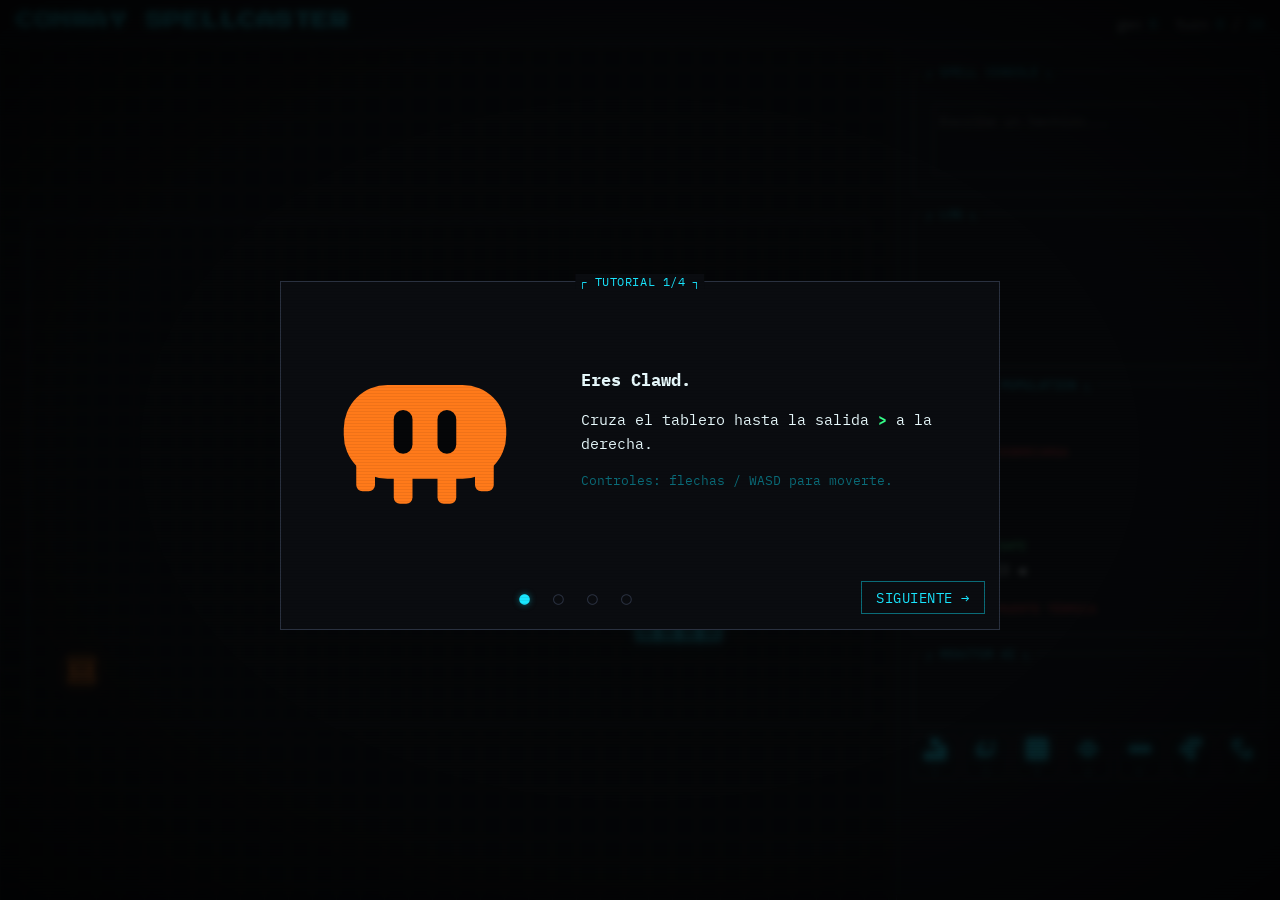
<file: index.html>
<!doctype html>
<html lang="es">
<head>
<meta charset="utf-8">
<meta name="viewport" content="width=device-width, initial-scale=1">
<title>Conway Spellcaster</title>
<link rel="preconnect" href="https://fonts.googleapis.com">
<link rel="preconnect" href="https://fonts.gstatic.com" crossorigin>
<link href="https://fonts.googleapis.com/css2?family=IBM+Plex+Mono:wght@400;500;700&family=Press+Start+2P&display=swap" rel="stylesheet">
<link rel="stylesheet" href="css/theme.css">
<link rel="stylesheet" href="css/layout.css">
  <link rel="icon" href="assets/favicon.png">
</head>
<body>
<header id="hud">
  <h1 class="pixel">CONWAY SPELLCASTER</h1>
  <div class="hud-stats mono">
    <div class="hud-gen">gen <span id="gen">0</span></div>
    <div class="hud-turn">turn <span id="turn">0</span> / <span id="maxturn">30</span></div>
  </div>
</header>

<main id="app">
  <div id="board-wrap">
    <canvas id="board" width="800" height="480"></canvas>
  </div>
  <div id="panel" class="mono"></div>
</main>

<div id="overlay"></div>
<div id="crt" aria-hidden="true"></div>

<script type="module" src="js/game.js"></script>
</body>
</html>
</file>
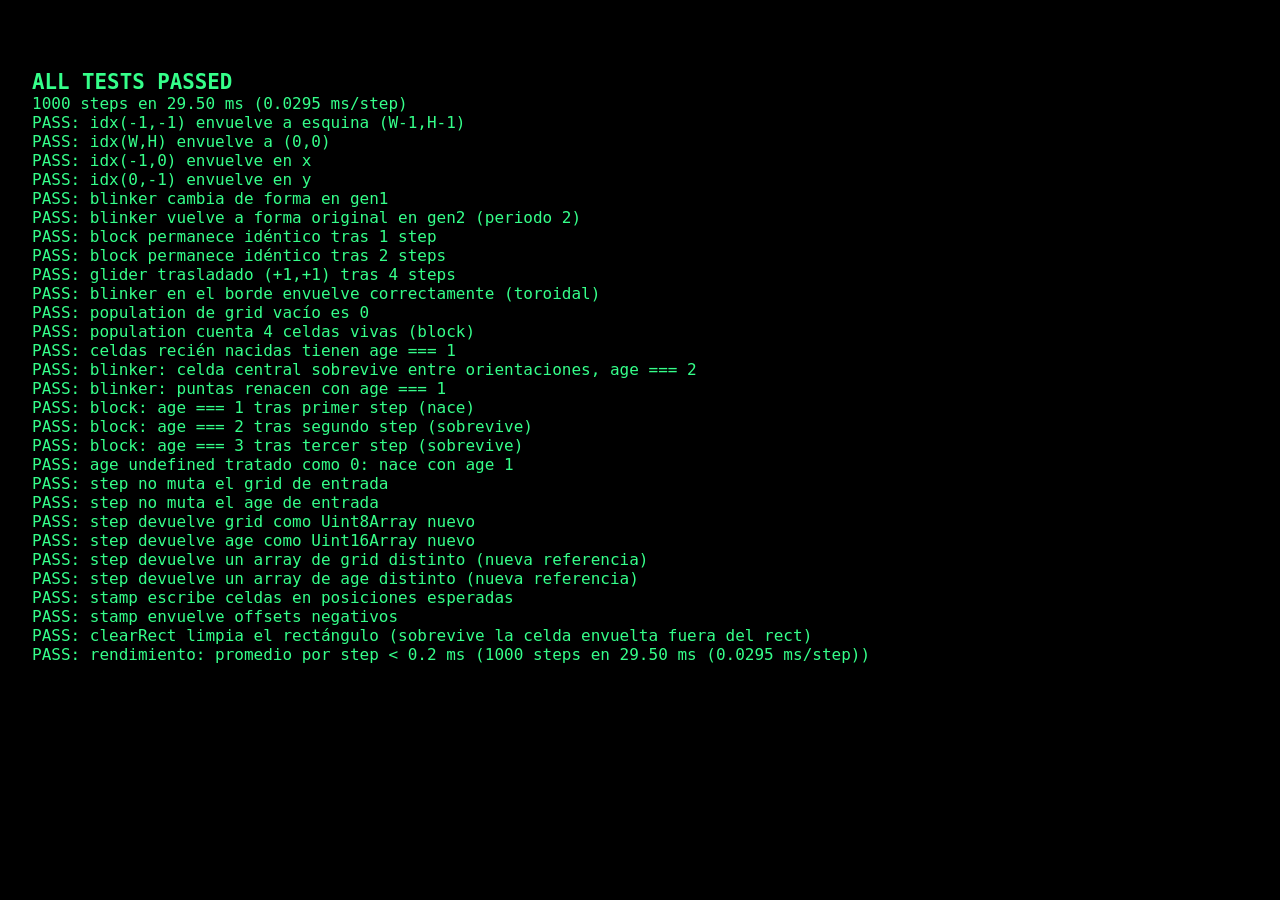
<file: js/life.test.html>
<!DOCTYPE html>
<html lang="es">
<head>
<meta charset="UTF-8">
<title>life.js tests</title>
<style>
  html, body { background: #000; color: #35ff8a; font-family: 'Cascadia Mono', Consolas, monospace; margin: 0; padding: 16px; white-space: pre-wrap; }
  .fail { color: #ff3b3b; }
  .pass { color: #35ff8a; }
</style>
</head>
<body>
<div id="out">Corriendo tests...</div>
<script type="module">
import { W, H, createGrid, idx, step, population, stamp, clearRect } from './life.js';

const lines = [];
let failures = 0;

function assert(cond, msg) {
  if (cond) {
    lines.push(`PASS: ${msg}`);
  } else {
    failures++;
    lines.push(`FAIL: ${msg}`);
  }
}

function gridToSet(grid) {
  const s = new Set();
  for (let y = 0; y < H; y++) for (let x = 0; x < W; x++) if (grid[idx(x, y)]) s.add(x + ',' + y);
  return s;
}

function setsEqual(a, b) {
  if (a.size !== b.size) return false;
  for (const v of a) if (!b.has(v)) return false;
  return true;
}

// --- idx wrap toroidal en esquinas ---
assert(idx(-1, -1) === idx(W - 1, H - 1), 'idx(-1,-1) envuelve a esquina (W-1,H-1)');
assert(idx(W, H) === idx(0, 0), 'idx(W,H) envuelve a (0,0)');
assert(idx(-1, 0) === idx(W - 1, 0), 'idx(-1,0) envuelve en x');
assert(idx(0, -1) === idx(0, H - 1), 'idx(0,-1) envuelve en y');

// --- blinker: periodo 2 ---
{
  let grid = createGrid();
  stamp(grid, [[0, 0], [1, 0], [2, 0]], 5, 5);
  const gen0 = gridToSet(grid);
  let age;
  ({ grid, age } = step(grid, undefined));
  const gen1 = gridToSet(grid);
  ({ grid, age } = step(grid, age));
  const gen2 = gridToSet(grid);

  assert(!setsEqual(gen0, gen1), 'blinker cambia de forma en gen1');
  assert(setsEqual(gen0, gen2), 'blinker vuelve a forma original en gen2 (periodo 2)');
}

// --- block: estable ---
{
  let grid = createGrid();
  stamp(grid, [[0, 0], [1, 0], [0, 1], [1, 1]], 10, 10);
  const gen0 = gridToSet(grid);
  let age;
  ({ grid, age } = step(grid, undefined));
  const gen1 = gridToSet(grid);
  assert(setsEqual(gen0, gen1), 'block permanece idéntico tras 1 step');
  ({ grid, age } = step(grid, age));
  assert(setsEqual(gen0, gridToSet(grid)), 'block permanece idéntico tras 2 steps');
}

// --- glider: se traslada (+1,+1) tras 4 steps ---
{
  let grid = createGrid();
  const gliderCells = [[1, 0], [2, 1], [0, 2], [1, 2], [2, 2]];
  stamp(grid, gliderCells, 15, 5);
  const expected = new Set(gliderCells.map(([dx, dy]) => (15 + dx + 1) + ',' + (5 + dy + 1)));
  let age;
  ({ grid, age } = step(grid, undefined));
  ({ grid, age } = step(grid, age));
  ({ grid, age } = step(grid, age));
  ({ grid, age } = step(grid, age));
  assert(setsEqual(gridToSet(grid), expected), 'glider trasladado (+1,+1) tras 4 steps');
}

// --- wrap toroidal: patrón que cruza el borde se comporta igual que en el centro ---
{
  // blinker vertical apoyado sobre la esquina (envuelve x=0/W-1)
  let grid = createGrid();
  stamp(grid, [[0, 0], [0, 1], [0, 2]], W - 1, 0);
  let age;
  ({ grid, age } = step(grid, undefined));
  // tras 1 step debería volverse horizontal en y=1, ocupando (W-2,1)-(W-1,1)-(0,1) envuelto
  const alive = gridToSet(grid);
  assert(alive.has((W - 2) + ',1') && alive.has((W - 1) + ',1') && alive.has('0,1'),
    'blinker en el borde envuelve correctamente (toroidal)');
}

// --- population ---
{
  let grid = createGrid();
  assert(population(grid) === 0, 'population de grid vacío es 0');
  stamp(grid, [[0, 0], [1, 0], [0, 1], [1, 1]], 3, 3);
  assert(population(grid) === 4, 'population cuenta 4 celdas vivas (block)');
}

// --- age correcto ---
{
  let grid = createGrid();
  stamp(grid, [[0, 0], [1, 0], [2, 0]], 20, 20); // blinker
  let age;
  ({ grid, age } = step(grid, undefined));
  // celdas recién nacidas -> age 1
  const born = gridToSet(grid);
  let allAge1 = true;
  for (const key of born) {
    const [x, y] = key.split(',').map(Number);
    if (age[idx(x, y)] !== 1) allAge1 = false;
  }
  assert(allAge1, 'celdas recién nacidas tienen age === 1');

  ({ grid, age } = step(grid, age));
  // vuelve a la forma original (horizontal): la celda central del blinker es la única
  // que está viva en ambas orientaciones, así que sobrevive y su age sube a 2;
  // las dos puntas renacen con age === 1.
  assert(age[idx(21, 20)] === 2, 'blinker: celda central sobrevive entre orientaciones, age === 2');
  assert(age[idx(20, 20)] === 1 && age[idx(22, 20)] === 1, 'blinker: puntas renacen con age === 1');

  // celda estable (block) debe incrementar age
  let grid2 = createGrid();
  stamp(grid2, [[0, 0], [1, 0], [0, 1], [1, 1]], 25, 5);
  let age2;
  ({ grid: grid2, age: age2 } = step(grid2, undefined));
  assert(age2[idx(25, 5)] === 1, 'block: age === 1 tras primer step (nace)');
  ({ grid: grid2, age: age2 } = step(grid2, age2));
  assert(age2[idx(25, 5)] === 2, 'block: age === 2 tras segundo step (sobrevive)');
  ({ grid: grid2, age: age2 } = step(grid2, age2));
  assert(age2[idx(25, 5)] === 3, 'block: age === 3 tras tercer step (sobrevive)');

  // age undefined se trata como todo 0, no debe romper
  let grid3 = createGrid();
  stamp(grid3, [[0, 0], [1, 0], [0, 1], [1, 1]], 12, 12);
  const { grid: g3, age: a3 } = step(grid3, undefined);
  assert(a3[idx(12, 12)] === 1, 'age undefined tratado como 0: nace con age 1');
}

// --- step no muta los arrays de entrada ---
{
  let grid = createGrid();
  stamp(grid, [[0, 0], [1, 0], [2, 0]], 8, 8);
  let age0 = new Uint16Array(W * H);
  const gridSnapshot = grid.slice();
  const ageSnapshot = age0.slice();
  const result = step(grid, age0);
  assert(grid.every((v, i) => v === gridSnapshot[i]), 'step no muta el grid de entrada');
  assert(age0.every((v, i) => v === ageSnapshot[i]), 'step no muta el age de entrada');
  assert(result.grid instanceof Uint8Array, 'step devuelve grid como Uint8Array nuevo');
  assert(result.age instanceof Uint16Array, 'step devuelve age como Uint16Array nuevo');
  assert(result.grid !== grid, 'step devuelve un array de grid distinto (nueva referencia)');
  assert(result.age !== age0, 'step devuelve un array de age distinto (nueva referencia)');
}

// --- stamp / clearRect ---
{
  let grid = createGrid();
  stamp(grid, [[0, 0], [1, 1]], 0, 0);
  assert(grid[idx(0, 0)] === 1 && grid[idx(1, 1)] === 1, 'stamp escribe celdas en posiciones esperadas');
  stamp(grid, [[-1, -1]], 0, 0); // wrap negativo
  assert(grid[idx(W - 1, H - 1)] === 1, 'stamp envuelve offsets negativos');

  clearRect(grid, 0, 0, 2, 2);
  assert(population(grid) === 1, 'clearRect limpia el rectángulo (sobrevive la celda envuelta fuera del rect)');
}

// --- rendimiento: 1000 steps ---
let perfMsg = '';
{
  let grid = createGrid();
  // patrón caótico para no morir rápido: r-pentomino
  stamp(grid, [[1, 0], [2, 0], [0, 1], [1, 1], [1, 2]], 20, 10);
  let age;
  const N = 1000;
  const t0 = performance.now();
  for (let i = 0; i < N; i++) {
    ({ grid, age } = step(grid, age));
  }
  const t1 = performance.now();
  const totalMs = t1 - t0;
  const perStepMs = totalMs / N;
  perfMsg = `${N} steps en ${totalMs.toFixed(2)} ms (${perStepMs.toFixed(4)} ms/step)`;
  assert(perStepMs < 0.2, `rendimiento: promedio por step < 0.2 ms (${perfMsg})`);
}

// --- render resultado ---
const out = document.getElementById('out');
const allPassed = failures === 0;
const header = allPassed ? 'ALL TESTS PASSED' : `${failures} TEST(S) FAILED`;
out.innerHTML = '';
const h = document.createElement('div');
h.className = allPassed ? 'pass' : 'fail';
h.style.fontWeight = 'bold';
h.style.fontSize = '1.3em';
h.textContent = header;
out.appendChild(h);
const perfDiv = document.createElement('div');
perfDiv.textContent = perfMsg;
out.appendChild(perfDiv);
for (const line of lines) {
  const d = document.createElement('div');
  d.className = line.startsWith('FAIL') ? 'fail' : 'pass';
  d.textContent = line;
  out.appendChild(d);
}

console.log(header);
console.log(perfMsg);
for (const line of lines) {
  if (line.startsWith('FAIL')) console.error(line); else console.log(line);
}
</script>
</body>
</html>
</file>
<file: css/theme.css>
/* Conway Spellcaster — tema visual (tokens, fuentes, CRT overlay) */

:root {
  --bg: #050608;
  --grid: #14181f;
  --panel: #0a0c10;
  --border: #2a3140;
  --cyan: #19e6ff;
  --cyan-dim: #0a6b78;
  --white: #eafcff;
  --magenta: #ff2fa0;
  --orange: #ff7a1a;
  --yellow: #ffe14d;
  --green: #35ff8a;
  --red: #ff3b3b;
  --font-mono: 'IBM Plex Mono', 'Cascadia Mono', Consolas, monospace;
  --font-pixel: 'Press Start 2P', var(--font-mono);
}

* { box-sizing: border-box; }

html, body {
  margin: 0;
  padding: 0;
  height: 100%;
  background: var(--bg);
  color: var(--white);
  font-family: var(--font-mono);
}

body {
  overflow: hidden;
}

::selection { background: var(--cyan-dim); color: var(--white); }

::-webkit-scrollbar { width: 10px; height: 10px; }
::-webkit-scrollbar-track { background: var(--panel); }
::-webkit-scrollbar-thumb { background: var(--border); border: 2px solid var(--panel); border-radius: 4px; }
::-webkit-scrollbar-thumb:hover { background: var(--cyan-dim); }

.mono { font-family: var(--font-mono); }
.pixel { font-family: var(--font-pixel); }

/* ---- caja tipo terminal: <div class="box" data-title="TITULO"> ---- */
.box {
  position: relative;
  background: var(--panel);
  border: 1px solid var(--border);
  padding: 1.4em 0.9em 0.9em;
  margin-top: 0.8em;
}

.box[data-title]::before {
  content: "┌ " attr(data-title) " ┐";
  position: absolute;
  top: -0.7em;
  left: 0.6em;
  max-width: calc(100% - 1.2em);
  padding: 0 0.35em;
  background: var(--panel);
  color: var(--cyan);
  font-size: 0.72em;
  letter-spacing: 0.05em;
  white-space: nowrap;
  overflow: hidden;
  text-overflow: ellipsis;
}

/* ---- botón neón ---- */
.btn {
  font-family: var(--font-mono);
  font-size: 0.85em;
  color: var(--cyan);
  background: transparent;
  border: 1px solid var(--cyan-dim);
  padding: 0.5em 1em;
  cursor: pointer;
  letter-spacing: 0.04em;
  transition: color 0.15s ease, border-color 0.15s ease, box-shadow 0.15s ease;
}

.btn:hover, .btn:focus-visible {
  color: var(--white);
  border-color: var(--cyan);
  box-shadow: 0 0 6px var(--cyan), 0 0 14px var(--cyan-dim), inset 0 0 6px var(--cyan-dim);
  outline: none;
}

.btn:active { box-shadow: 0 0 3px var(--cyan); }
.btn:disabled { color: var(--border); border-color: var(--border); box-shadow: none; cursor: default; }

/* ---- caja en alarma: título parpadea en rojo, 2 Hz ---- */
.box.danger[data-title]::before {
  animation: ui-title-alarm 0.5s steps(1) infinite;
}
@keyframes ui-title-alarm {
  0%, 49% { color: var(--red); }
  50%, 100% { color: var(--cyan); }
}

/* ---- título: neón lento + micro flicker de tubo cada ~7s ---- */
@keyframes ui-title-neon {
  0%, 100% { text-shadow: 0 0 6px var(--cyan-dim), 0 0 2px var(--cyan); }
  50% { text-shadow: 0 0 14px var(--cyan), 0 0 6px var(--cyan), 0 0 22px var(--cyan-dim); }
}
@keyframes ui-title-flicker {
  0%, 97% { opacity: 1; }
  97.6% { opacity: 0.75; }
  98.2% { opacity: 1; }
  100% { opacity: 1; }
}

/* ---- overlay CRT: scanlines + viñeta, nunca captura clicks ---- */
#crt {
  position: fixed;
  inset: 0;
  z-index: 999;
  pointer-events: none;
  background:
    repeating-linear-gradient(
      to bottom,
      rgba(0, 0, 0, 0.06) 0px,
      rgba(0, 0, 0, 0.06) 1px,
      transparent 1px,
      transparent 3px
    ),
    radial-gradient(ellipse at center, rgba(0, 0, 0, 0) 55%, rgba(0, 0, 0, 0.55) 100%);
}

/* ---- accesibilidad: respeta prefers-reduced-motion desactivando lo decorativo ---- */
@media (prefers-reduced-motion: reduce) {
  *, *::before, *::after {
    animation-duration: 0.001ms !important;
    animation-iteration-count: 1 !important;
    transition-duration: 0.001ms !important;
    scroll-behavior: auto !important;
  }
}
</file>
<file: css/layout.css>
/* Conway Spellcaster — layout: grid, panel, overlays */

html, body { width: 100%; }

body {
  display: flex;
  flex-direction: column;
  height: 100vh;
}

#hud {
  display: flex;
  align-items: baseline;
  justify-content: space-between;
  gap: 1em;
  padding: 0.7em 1em;
  border-bottom: 1px solid var(--border);
  background: var(--panel);
  flex: 0 0 auto;
}

#hud h1 {
  margin: 0;
  font-size: 1.1em;
  color: var(--cyan);
  text-shadow: 0 0 6px var(--cyan-dim);
  letter-spacing: 0.03em;
  white-space: nowrap;
  animation: ui-title-neon 3s ease-in-out infinite, ui-title-flicker 7s linear infinite;
}

.hud-stats {
  display: flex;
  gap: 1.4em;
  font-size: 0.85em;
  color: var(--white);
  white-space: nowrap;
}

.hud-stats span { color: var(--cyan); }

.hud-turn.ui-turn-warn, .hud-turn.ui-turn-warn span {
  color: var(--yellow);
  animation: ui-turn-blink 1s ease-in-out infinite;
}
.hud-turn.ui-turn-danger, .hud-turn.ui-turn-danger span {
  color: var(--red);
  animation: ui-turn-blink 0.5s ease-in-out infinite;
}
@keyframes ui-turn-blink {
  0%, 100% { opacity: 1; }
  50% { opacity: 0.55; }
}

#app {
  flex: 1 1 auto;
  min-height: 0;
  display: grid;
  grid-template-columns: 70% 30%;
}

#board-wrap {
  min-width: 0;
  min-height: 0;
  display: flex;
  align-items: center;
  justify-content: center;
  padding: 1em;
  overflow: hidden;
  background:
    linear-gradient(var(--grid) 1px, transparent 1px),
    linear-gradient(90deg, var(--grid) 1px, transparent 1px);
  background-size: 24px 24px;
}

#board {
  /* el tamaño CSS lo fija render.js midiendo #board-wrap (evita bucle buffer -> ResizeObserver) */
  display: block;
  flex: none;
  border: 1px solid var(--border);
  background: var(--bg);
}

#panel {
  min-width: 0;
  min-height: 0;
  overflow-y: auto;
  overflow-x: hidden;
  padding: 1em;
  border-left: 1px solid var(--border);
  background: var(--panel);
}

/* ---- overlay: tutorial / score, oculto cuando no tiene contenido ---- */
#overlay {
  position: fixed;
  inset: 0;
  z-index: 500;
  display: flex;
  align-items: center;
  justify-content: center;
  padding: 2em;
  background: rgba(5, 6, 8, 0.85);
  backdrop-filter: blur(3px);
}

#overlay:empty { display: none; }

/* entrada del overlay (tutorial/score/modal API): anima el primer hijo, sin tocar sus módulos */
#overlay > * {
  animation: overlay-in 220ms ease-out;
}
@keyframes overlay-in {
  from { opacity: 0; transform: scale(0.96); }
  to { opacity: 1; transform: scale(1); }
}

@media (max-width: 900px) {
  .hud-stats { font-size: 0.75em; gap: 0.9em; }
  #hud h1 { font-size: 0.9em; }
}
</file>
